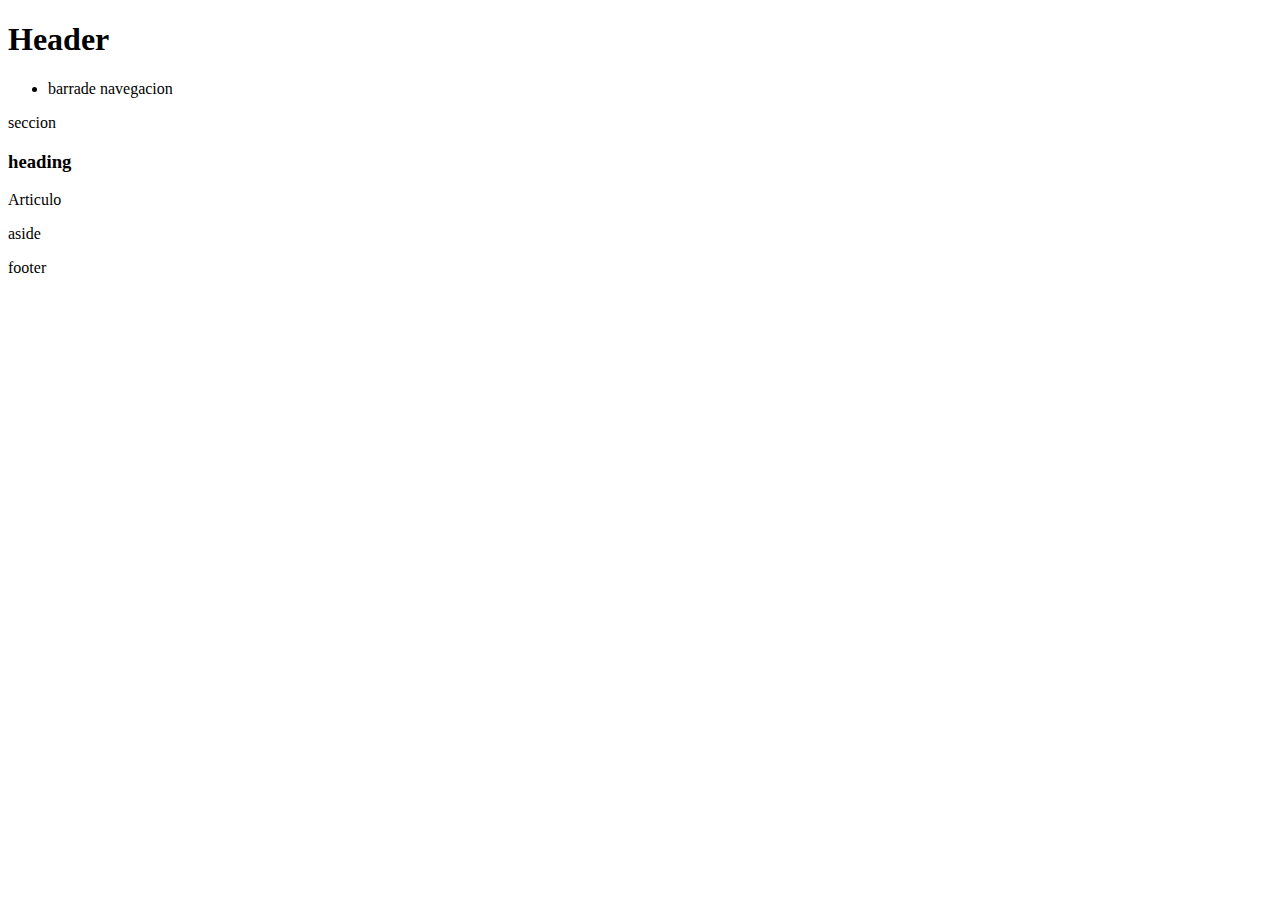
<file: index.html>
<!DOCTYPE html>
<html lang="en">
<head>
    <meta charset="UTF-8">
    <meta name="viewport" content="width=device-width, initial-scale=1.0">
    <meta http-equiv="X-UA-Compatible" content="ie=edge">
    <title>Tarea</title>
</head>
<body>
    <header>
        <h1>Header</h1>
    </header>
        <nav>
            <ul>
                <li>barrade navegacion</li>
            </ul>
    </nav>
        <section> seccion
   
            <header>
                <h3>heading</h3>
            </header>
                <article>Articulo</article>
        </section>
    <aside>
        <p>aside</p>
    </aside>
        <footer>footer</footer>
</body>
</html>
</file>
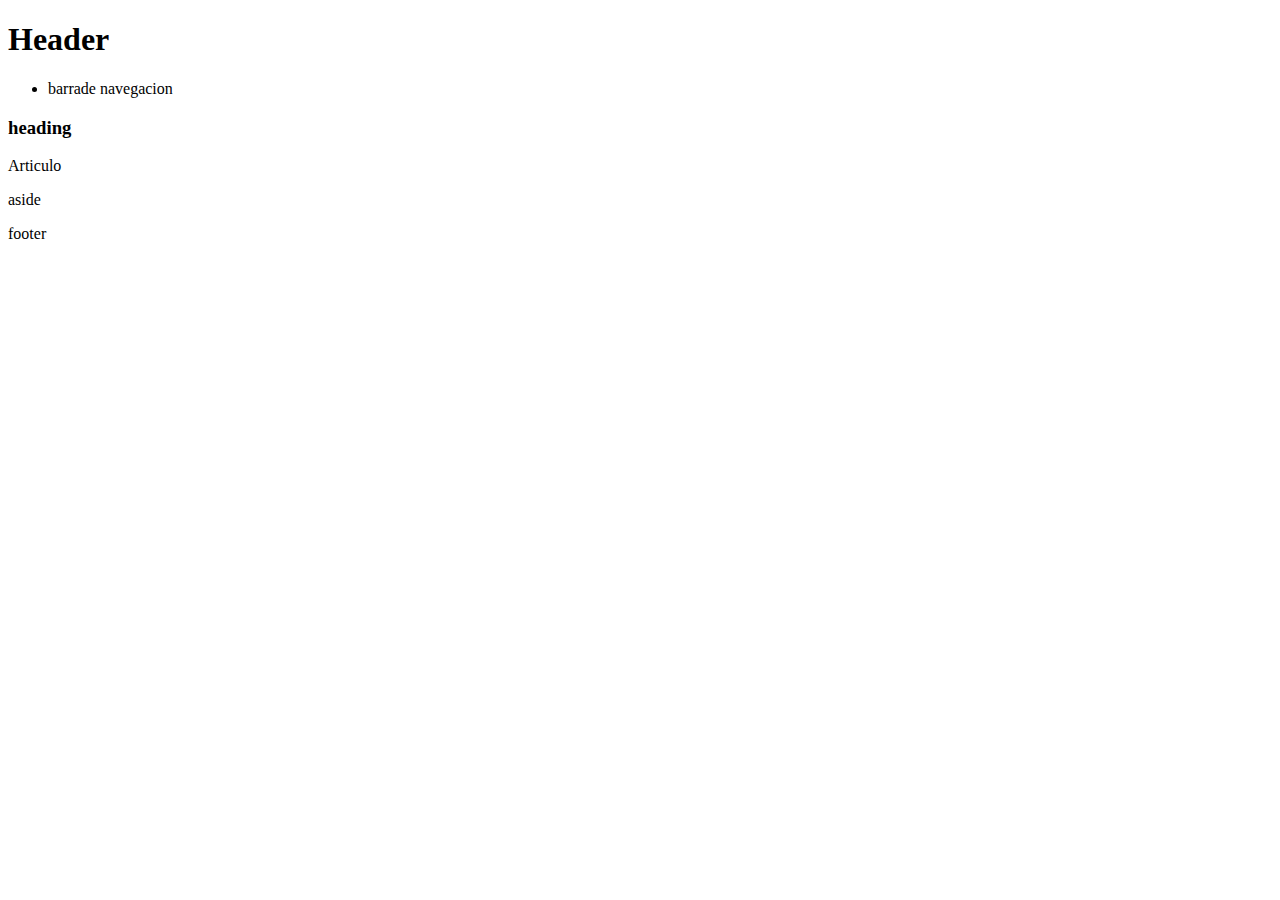
<file: Ejercicio1-HTML/index.html>
<!DOCTYPE html>
<html lang="en">
<head>
    <meta charset="UTF-8">
    <meta name="viewport" content="width=device-width, initial-scale=1.0">
    <meta http-equiv="X-UA-Compatible" content="ie=edge">
    <title>Tarea</title>
</head>
<body>
<header>
    <h1>Header</h1>
</header>
<nav>
    <ul>
        <li>barrade navegacion</li>
    </ul>
</nav>
<section> 
    <header>
        <h3>heading</h3>
    </header>
<article>Articulo</article>
</section>
<aside>
    <p>aside</p>
</aside>
<footer>footer</footer>


</body>
</html>
</file>
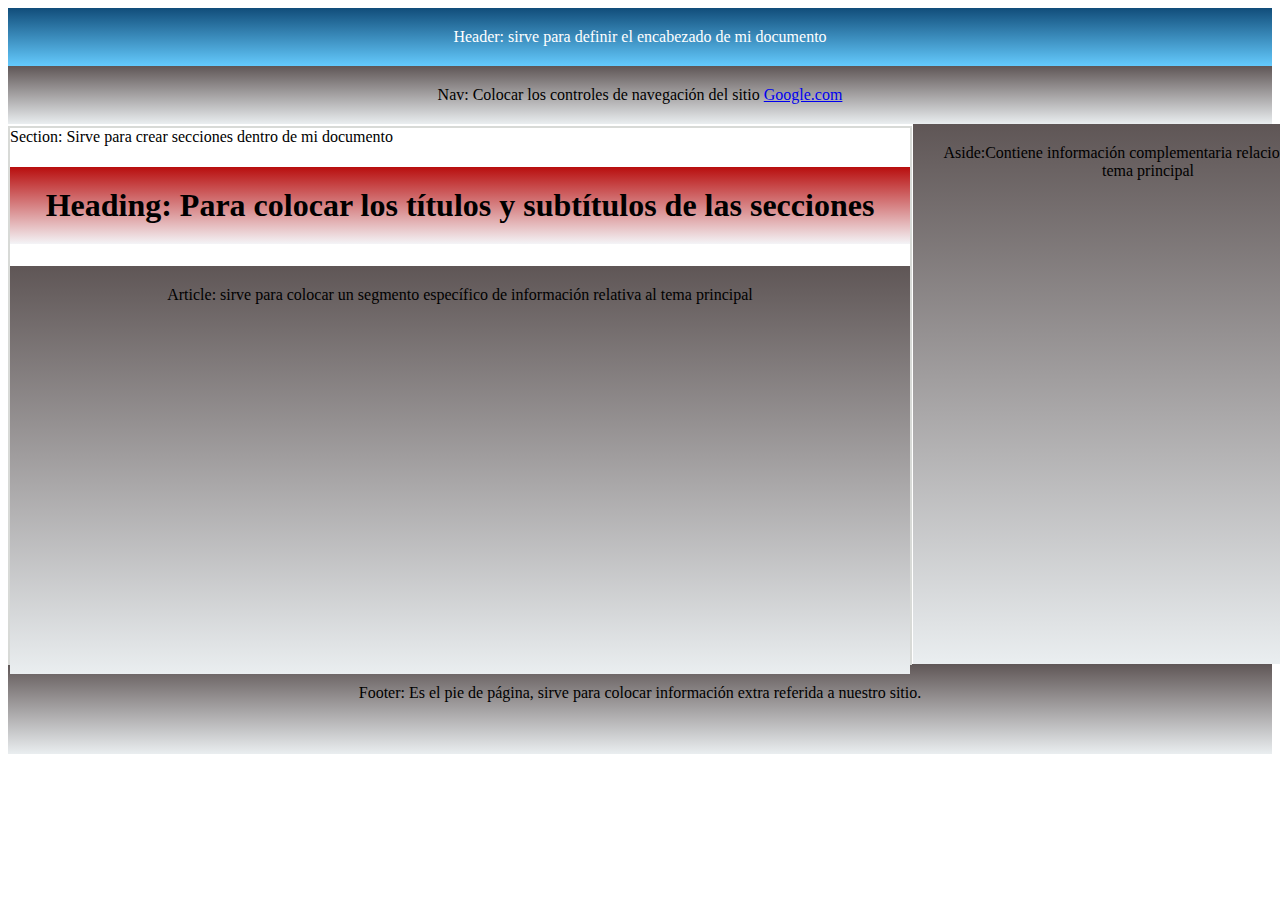
<file: ejercicio2-HTML-CSS/index.html>
<!DOCTYPE html>

<html lang="en">

    <head>

        <meta charset="UTF-8">

        <meta name="viewport" content="width=device-width, initial-scale=1.0">

        <meta http-equiv="X-UA-Compatible" content="ie=edge">

        <title>Document</title>
        <link rel="stylesheet" href="main.css">
    </head>

    <body>

        <header class="gradpad">Header: sirve para definir el encabezado de mi documento</header>

        <nav class="gradpad">Nav: Colocar los controles de navegación del sitio <a href="https://google.com">Google.com</a></nav>

        <section>

            Section: Sirve para crear secciones dentro de mi documento

            <h1 class="gradpad">Heading: Para colocar los títulos y subtítulos de las secciones</h1>

            <article class="gradpad">Article: sirve para colocar un segmento específico de información relativa al tema principal</article>

        </section>

        <aside class="gradpad">Aside:Contiene información complementaria relacionada con el tema principal</aside>

        <footer class="gradpad">Footer: Es el pie de página, sirve para colocar información extra referida a nuestro sitio.</footer>

    </body>

</html>
</file>
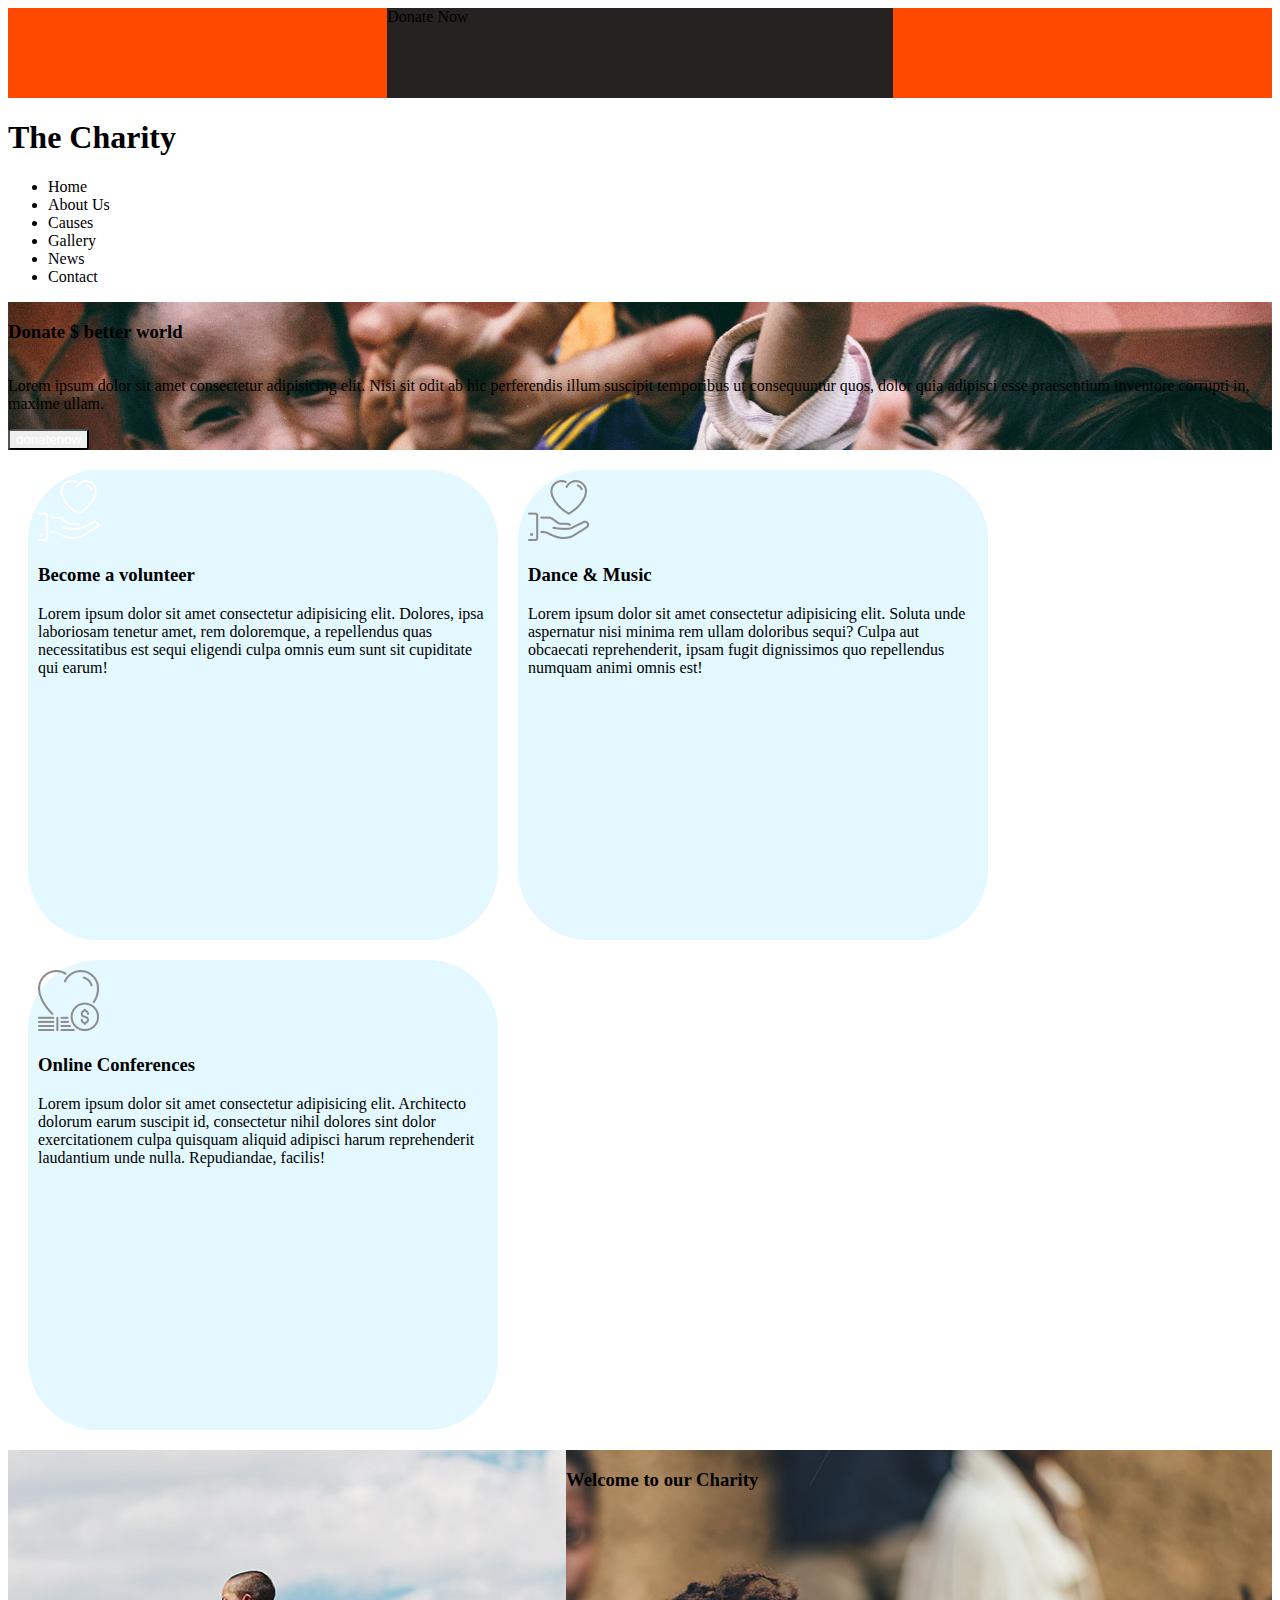
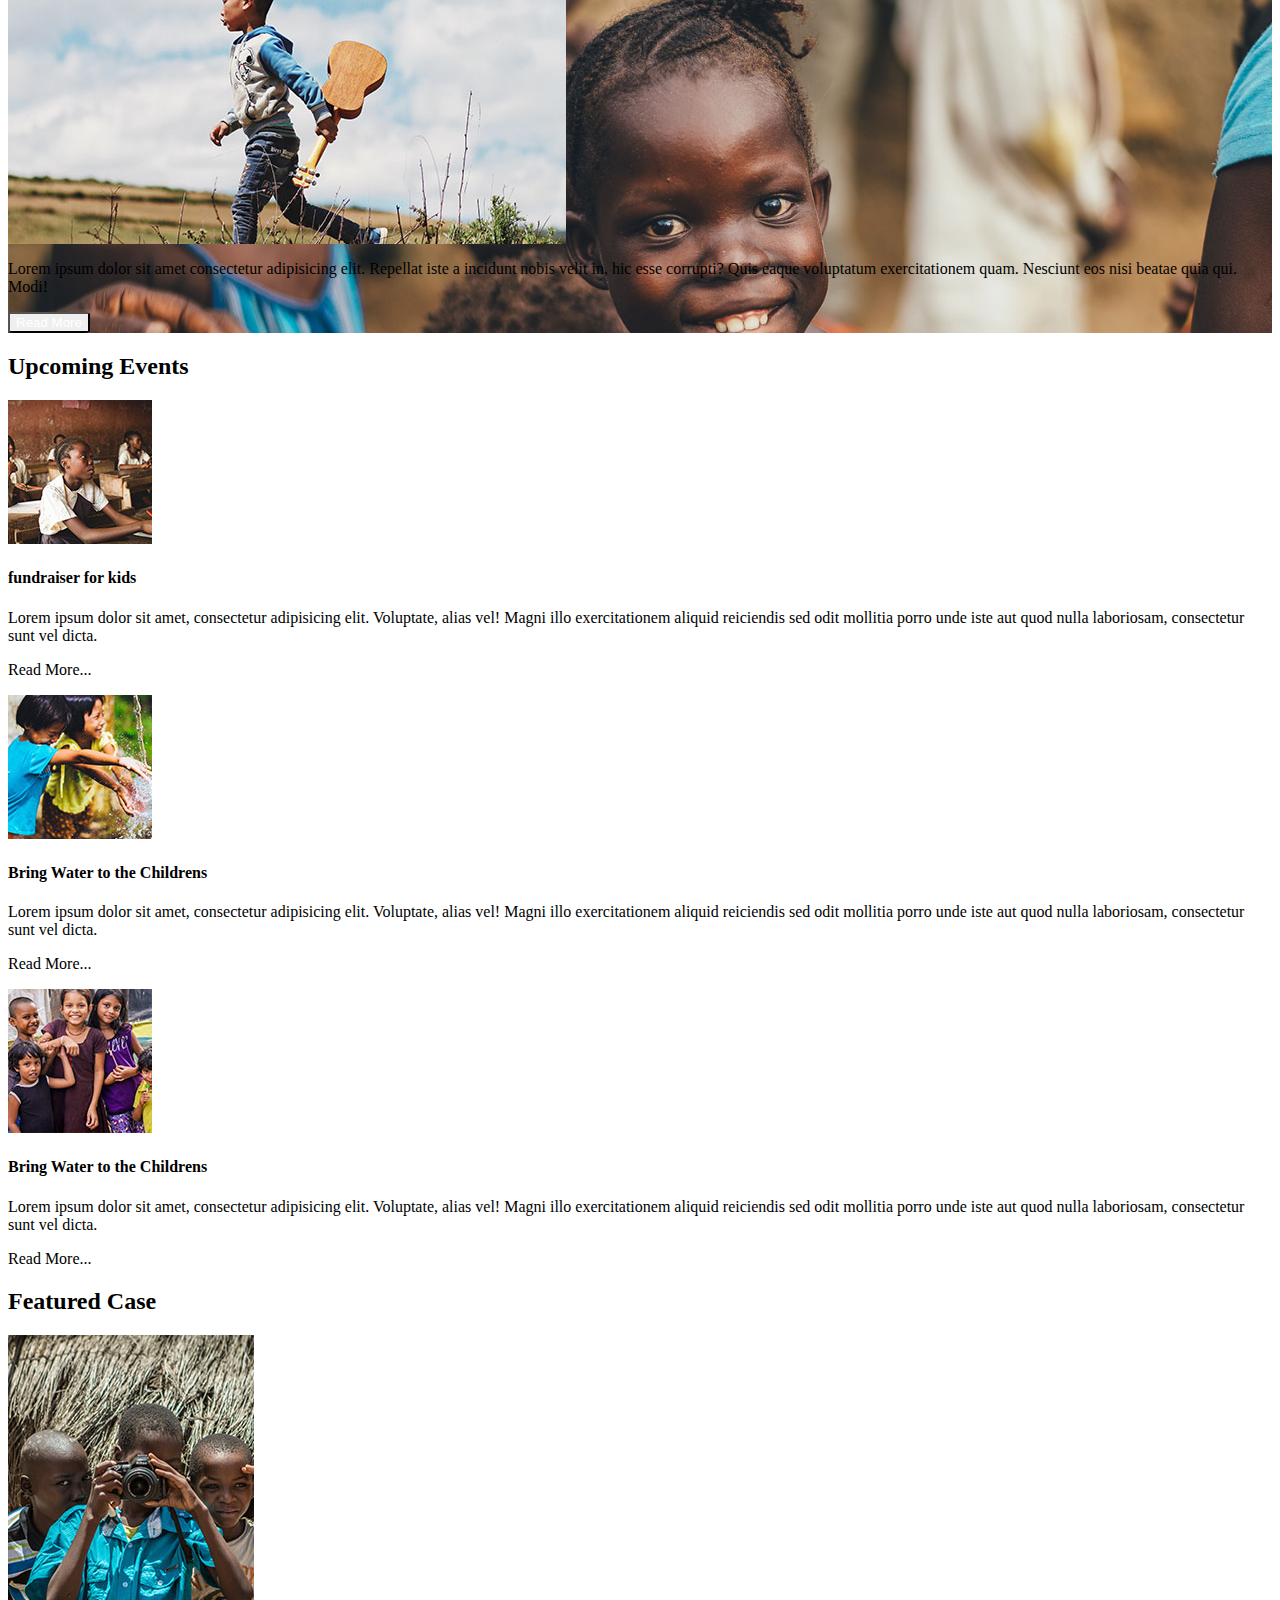
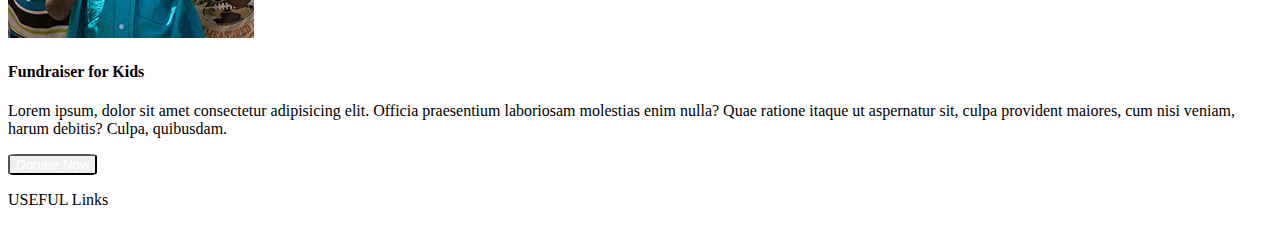
<file: Ejercicio4-htmlcss/index.html>
<!DOCTYPE html>
<html lang="en">
<head>
    <meta charset="UTF-8">
    <meta name="viewport" content="width=device-width, initial-scale=1.0">
    <meta http-equiv="X-UA-Compatible" content="ie=edge">
    <title>The Charity </title>
    <link rel="stylesheet" href="CSS/main.css">
    <link rel="stylesheet" href="CSS/font-awesome.css">
</head>
<body>
    <div id="head">
        <header class="header">Donate Now</header>
    </div>
    <nav>
        <h1>The Charity</h1>
        <ul>
            <li>Home</li>
            <li>About Us</li>
            <li>Causes</li>
            <li>Gallery</li>
            <li>News</li>
            <li>Contact</li>
        </ul>
    </nav>
    <div class="img1">
    <h3>Donate $  better world</h3>
    <p>Lorem ipsum dolor sit amet consectetur adipisicing elit. Nisi sit odit ab hic perferendis illum suscipit temporibus ut consequuntur quos, dolor quia adipisci esse praesentium inventore corrupti in, maxime ullam.</p>
    <button class="button">donatenow</button>
    </div>
  
    <section class="container1">
    <div class="contenedores">
        <img src="images/donation-white.png" alt="manos">
        <h3>Become a volunteer</h3>
        <p>Lorem ipsum dolor sit amet consectetur adipisicing elit. Dolores, ipsa laboriosam tenetur amet, rem doloremque, a repellendus quas necessitatibus est sequi eligendi culpa omnis eum sunt sit cupiditate qui earum!</p>
    </div>
    <div class="contenedores">
        <img src="images/donation-gray.png" alt="manocorazon">
         <h3>Dance & Music</h3>
         <p>Lorem ipsum dolor sit amet consectetur adipisicing elit. Soluta unde aspernatur nisi minima rem ullam doloribus sequi? Culpa aut obcaecati reprehenderit, ipsam fugit dignissimos quo repellendus numquam animi omnis est!</p>
    </div>
    <div class="contenedores">
        <img src="images/charity-gray.png" alt="caridad">
        <h3>Online Conferences</h3>
        <p>Lorem ipsum dolor sit amet consectetur adipisicing elit. Architecto dolorum earum suscipit id, consectetur nihil dolores sint dolor exercitationem culpa quisquam aliquid adipisci harum reprehenderit laudantium unde nulla. Repudiandae, facilis!</p>
      
    </section>
    </div>
    <div id="img2">
        <img src="images/welcome.jpg" alt="bienvenido">
        <h3>Welcome to our Charity</h3>
        <p>Lorem ipsum dolor sit amet consectetur adipisicing elit. Repellat iste a incidunt nobis velit in, hic esse corrupti? Quis eaque voluptatum exercitationem quam. Nesciunt eos nisi beatae quia qui. Modi!</p>
        <button class="button">Read More</button>
    </div>

    <div class="">
        <h2>Upcoming Events</h2>
        <div>
            <img src="images/event-1.jpg" alt="evento1"></div>
            <h4>fundraiser for kids</h4>
            <p>Lorem ipsum dolor sit amet, consectetur adipisicing elit. Voluptate, alias vel! Magni illo exercitationem aliquid reiciendis sed odit mollitia porro unde iste aut quod nulla laboriosam, consectetur sunt vel dicta.</p>
            <p>Read More...</p>
        </div>
        <div>
            <img src="images/event-2.jpg" alt="evento2">
            <h4>Bring Water to the Childrens</h4>
            <p>Lorem ipsum dolor sit amet, consectetur adipisicing elit. Voluptate, alias vel! Magni illo exercitationem aliquid reiciendis sed odit mollitia porro unde iste aut quod nulla laboriosam, consectetur sunt vel dicta.</p>
            <p>Read More...</p>
        </div>    
            
            <img src="images/event-3.jpg" alt="evento3"></div>
            <h4>Bring Water to the Childrens</h4>
            <p>Lorem ipsum dolor sit amet, consectetur adipisicing elit. Voluptate, alias vel! Magni illo exercitationem aliquid reiciendis sed odit mollitia porro unde iste aut quod nulla laboriosam, consectetur sunt vel dicta.</p>
            <p>Read More...</p>
    
    </div>
    <aside class="">
        <h2>Featured Case</h2>
        <div>
        <img src="images/featured-causes.jpg" alt="causas">
        <h4>Fundraiser for Kids</h4>
        <p>Lorem ipsum, dolor sit amet consectetur adipisicing elit. Officia praesentium laboriosam molestias enim nulla? Quae ratione itaque ut aspernatur sit, culpa provident maiores, cum nisi veniam, harum debitis? Culpa, quibusdam.</p>
        <button>Donate Now</button>
    </div>
    </aside>
    <footer class="">
        <p>USEFUL Links </p>
    </footer>
</body>
</html>
</file>
<file: ejercicio2-HTML-CSS/main.css>
.gradpad{

    background-image: linear-gradient(rgb(95, 86, 86) , rgb(234, 238, 240));
    padding: 20px;
    color:black;
    text-align: center;
  }
  header.gradpad{
    background-image: linear-gradient(rgb(17, 77, 122) , rgb(100, 202, 253));    
    color:white
}

  section{
    position: absolute;
    top: 126px;
    right: 5000;
    width: 900px;
    height: 535px;
    border: 2px solid rgb(216, 218, 215);
  }
  aside{
      position:relative;
      left: 905px;  
      width: 430px;
      height: 500px;
  }
 footer{
      position:fixed
      width: 1000px;
      height:50px;
  }     

  .gradpad+section>h1{
    background-image: linear-gradient(rgb(184, 14, 14) , rgb(244, 244, 247));
  }
  article.gradpad{
    height: 368px;
    width: ;
  }
</file>
<file: Ejercicio4-htmlcss/CSS/main.css>
#head{
    background-color: #FF4800;
    height: 10vh;
    display: flex;
    justify-content: center;
}
.header{
    width:40%;
    height: 100%;
    align-items: center;
    background-color: #262222;
   


}


.img1{
    display:flex;
    background-image:url(hero.jpg);
    background-size:cover;
    flex-wrap: wrap;
    align-items: left;}
    

button{
    border-radius: 10% 10%;
    color: white;
}
.contenedores{
    
    background-color: rgb(227, 248, 255);
    height:50vh; 
    width: 50vh;
    padding: 10px;
    border-radius: 15%;
    margin: 10px;   
}
.container1{
    display:flex;
    flex-wrap: wrap;
    width:auto;
    align-items: center; 
    margin: 10px;
}

#img2{
    display:flex;
    background-image: url(welcome-bg.jpg);
    background-size:cover;
    flex-wrap: wrap;
}
</file>
